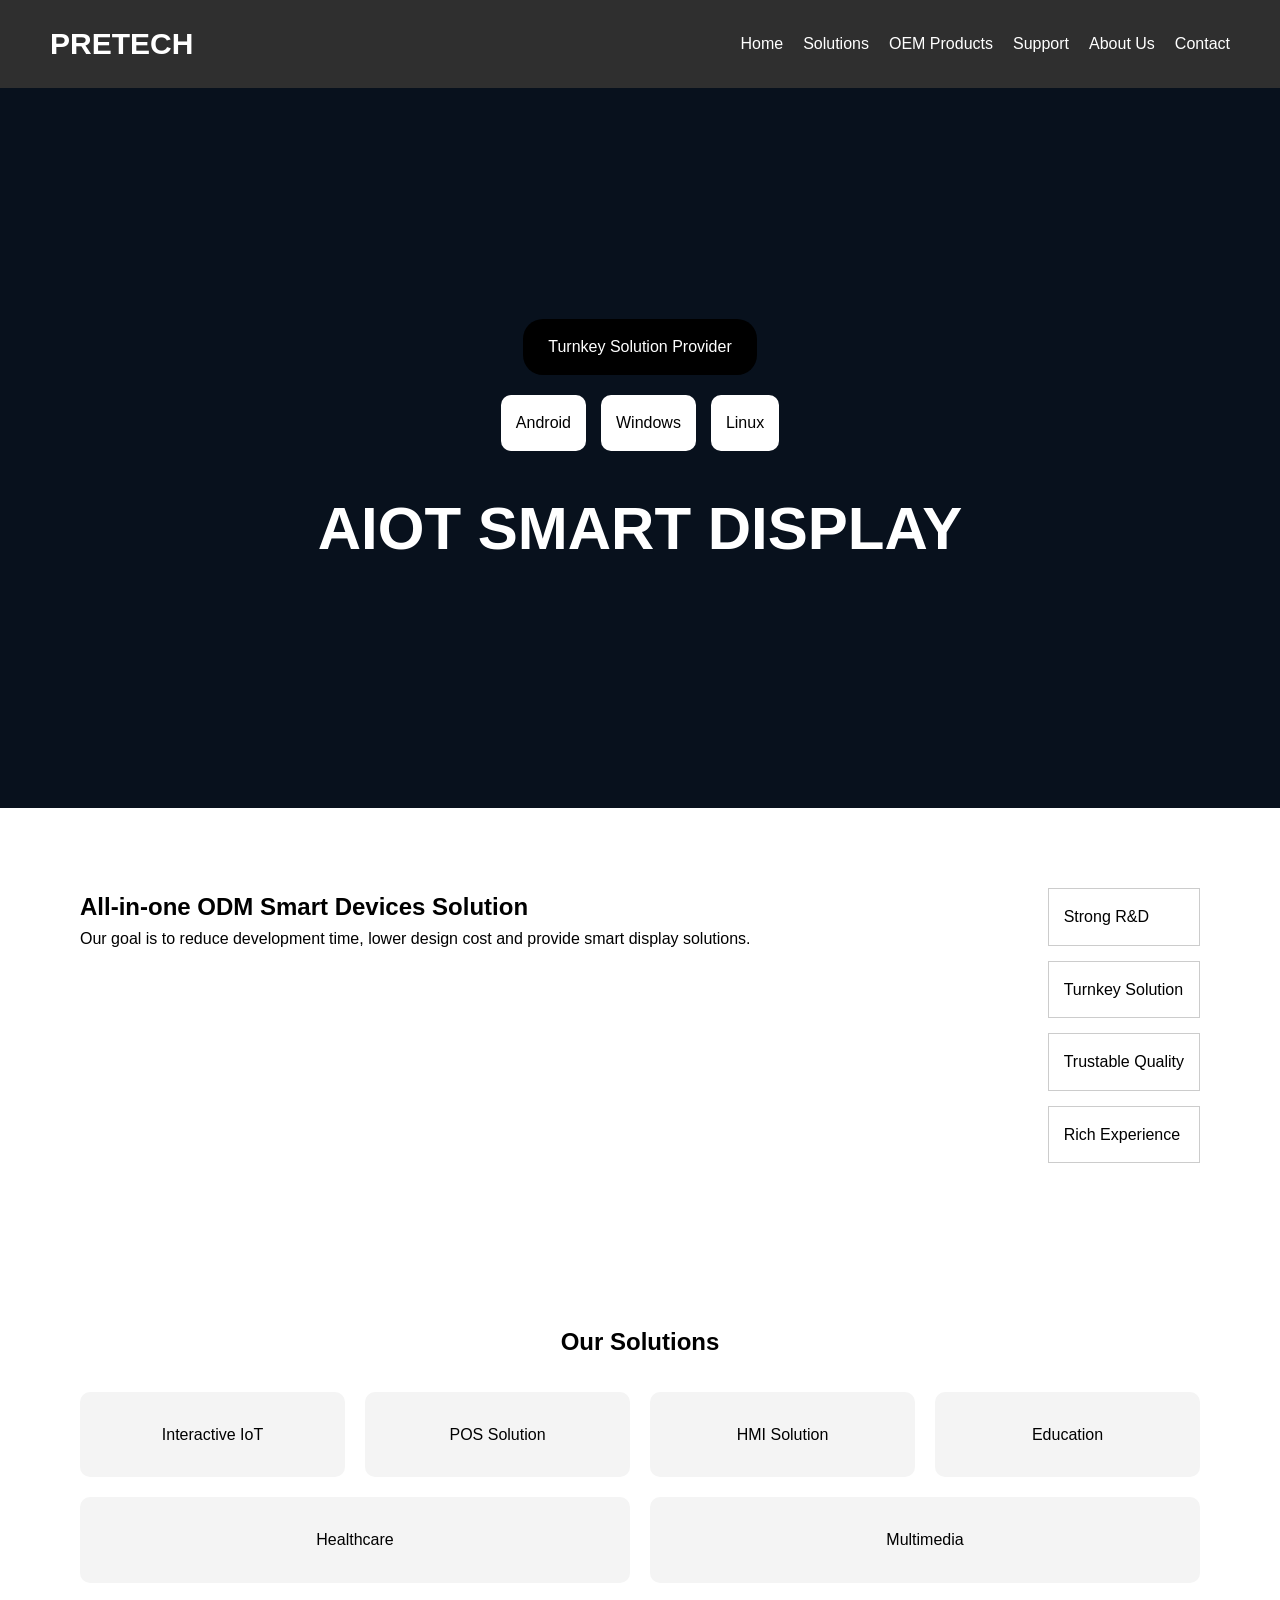
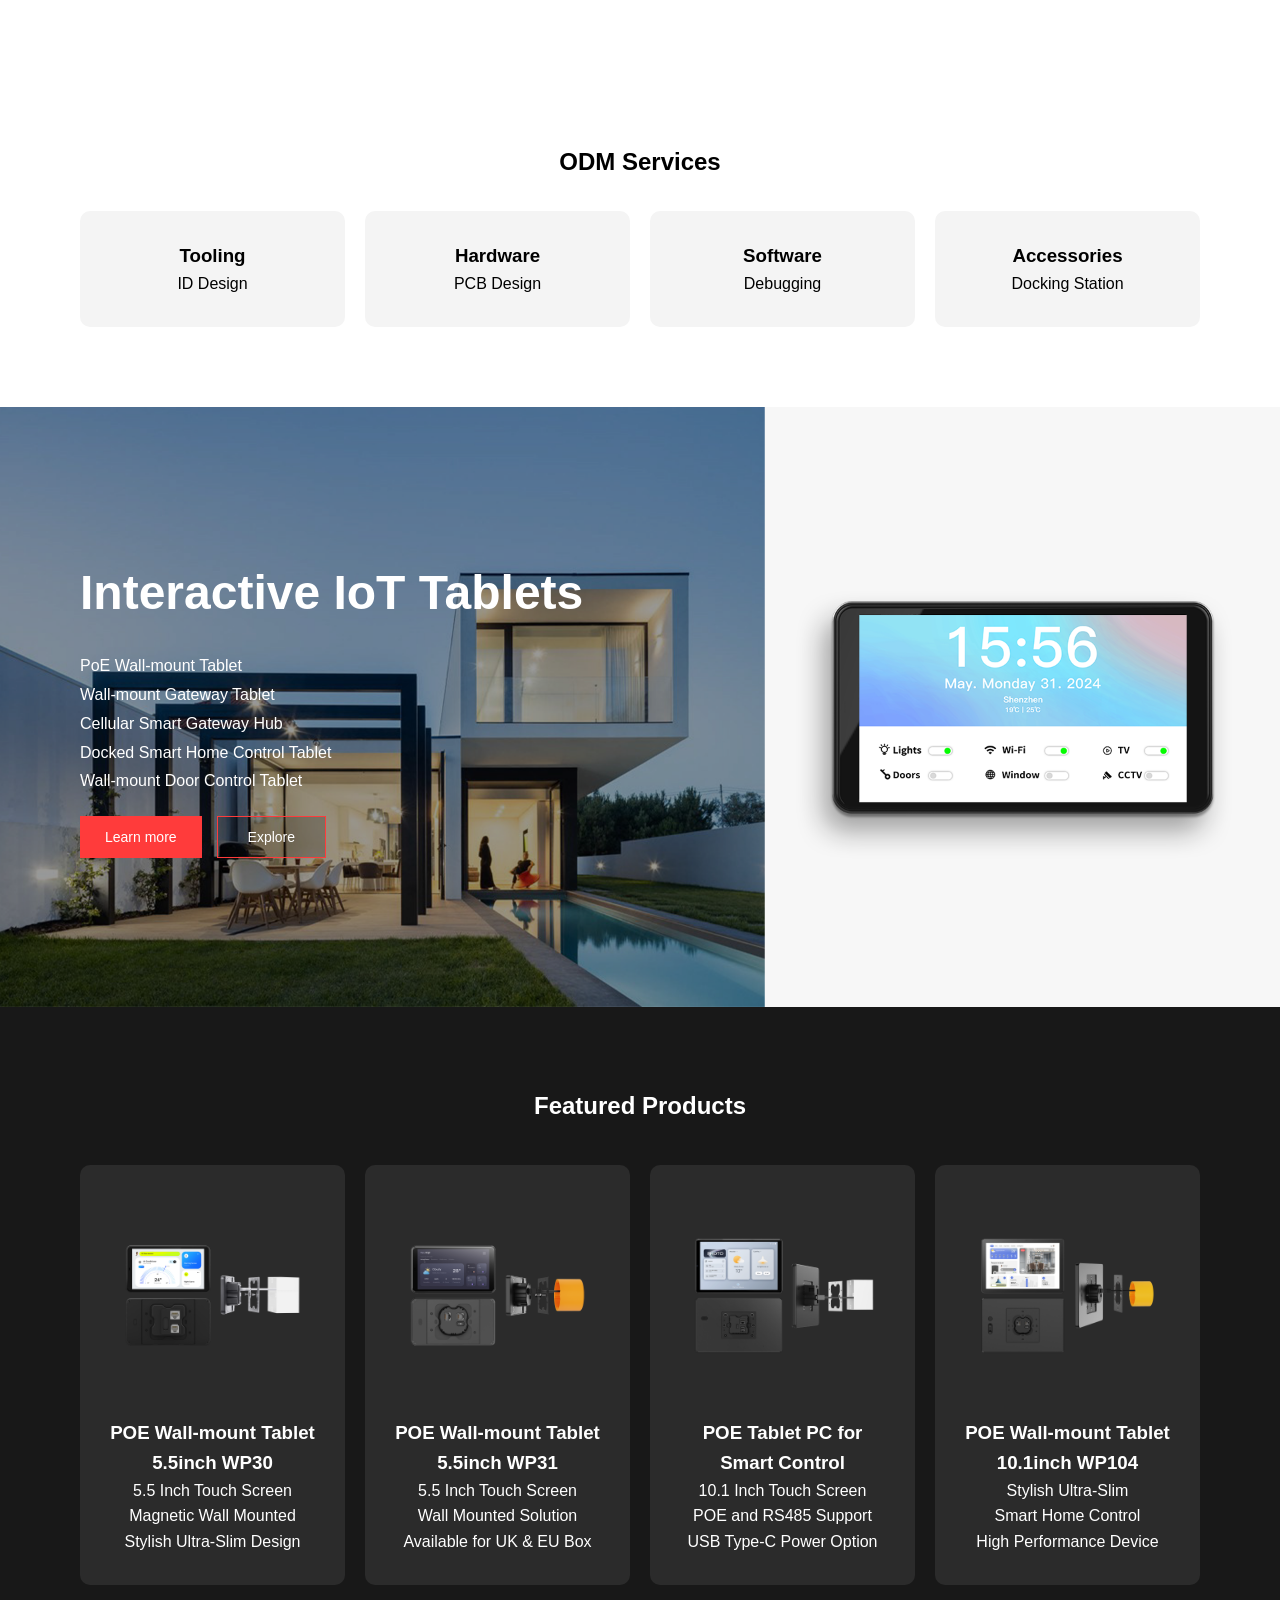
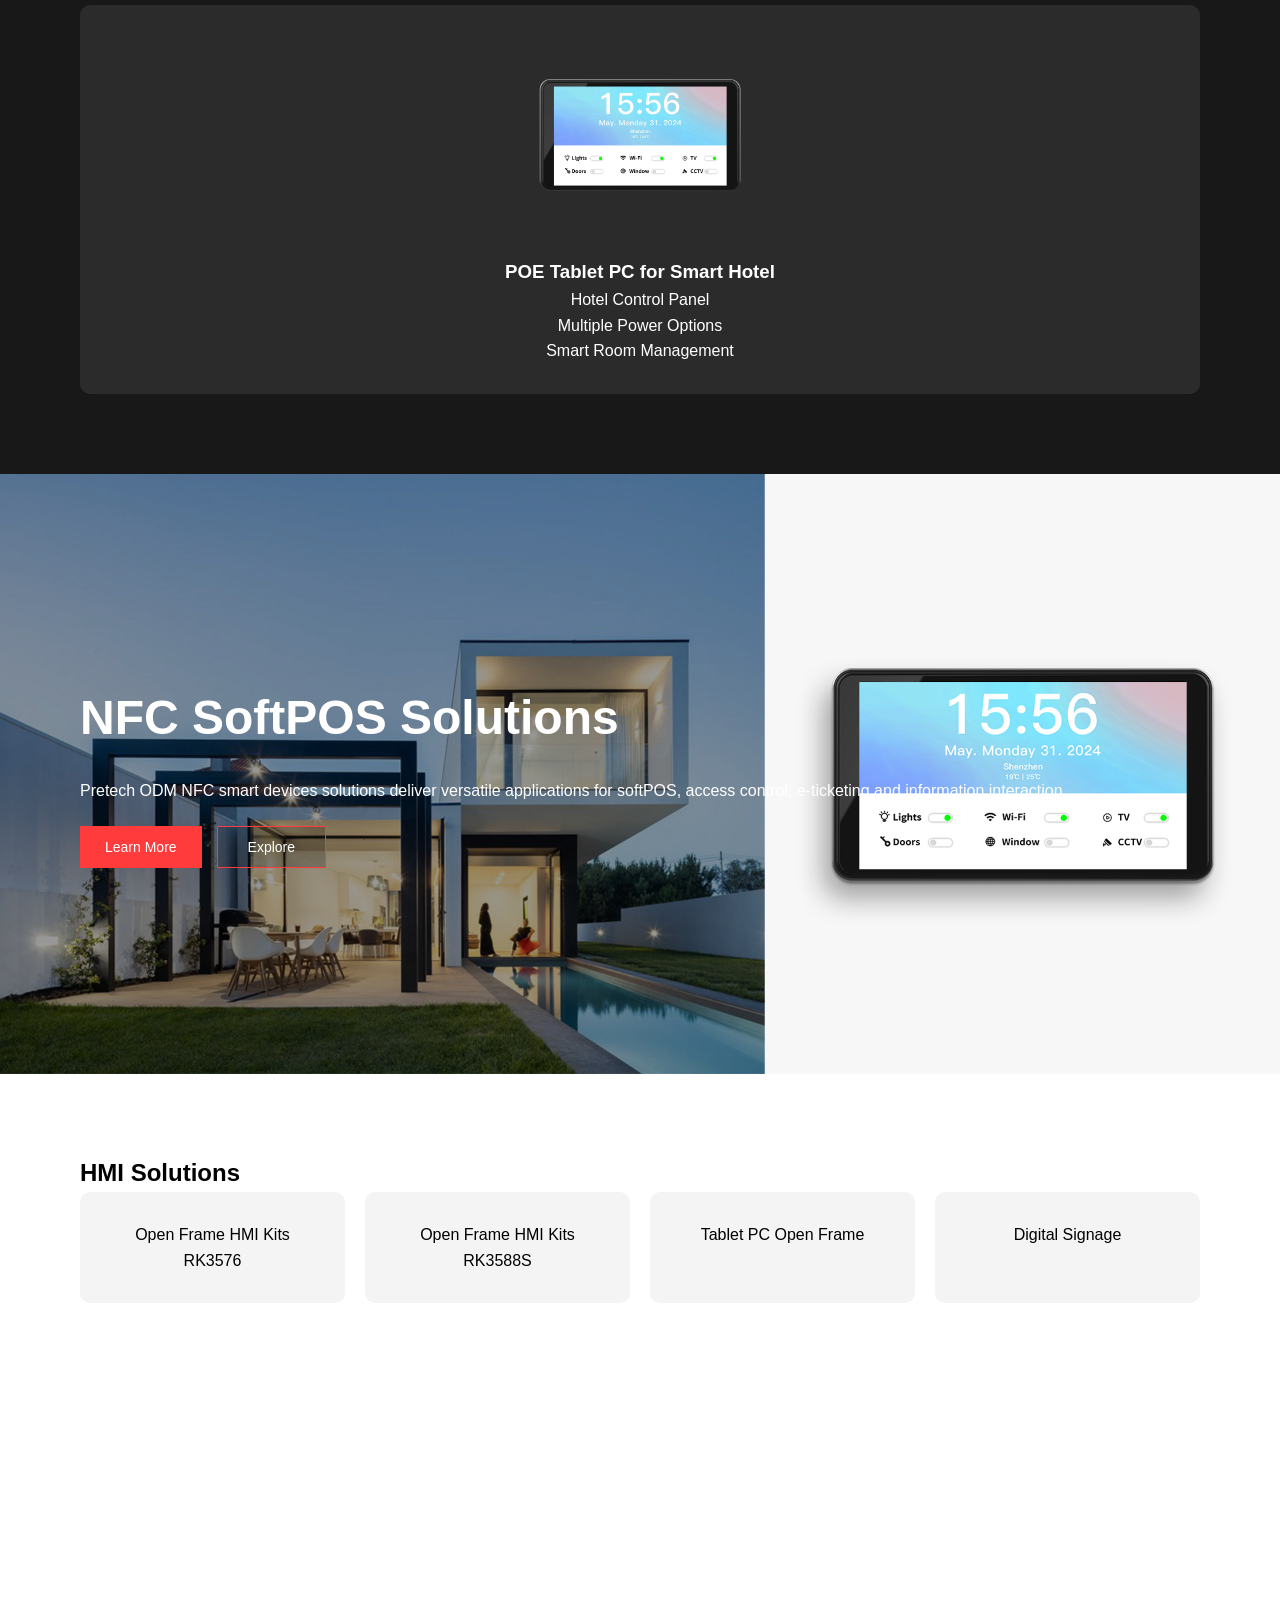
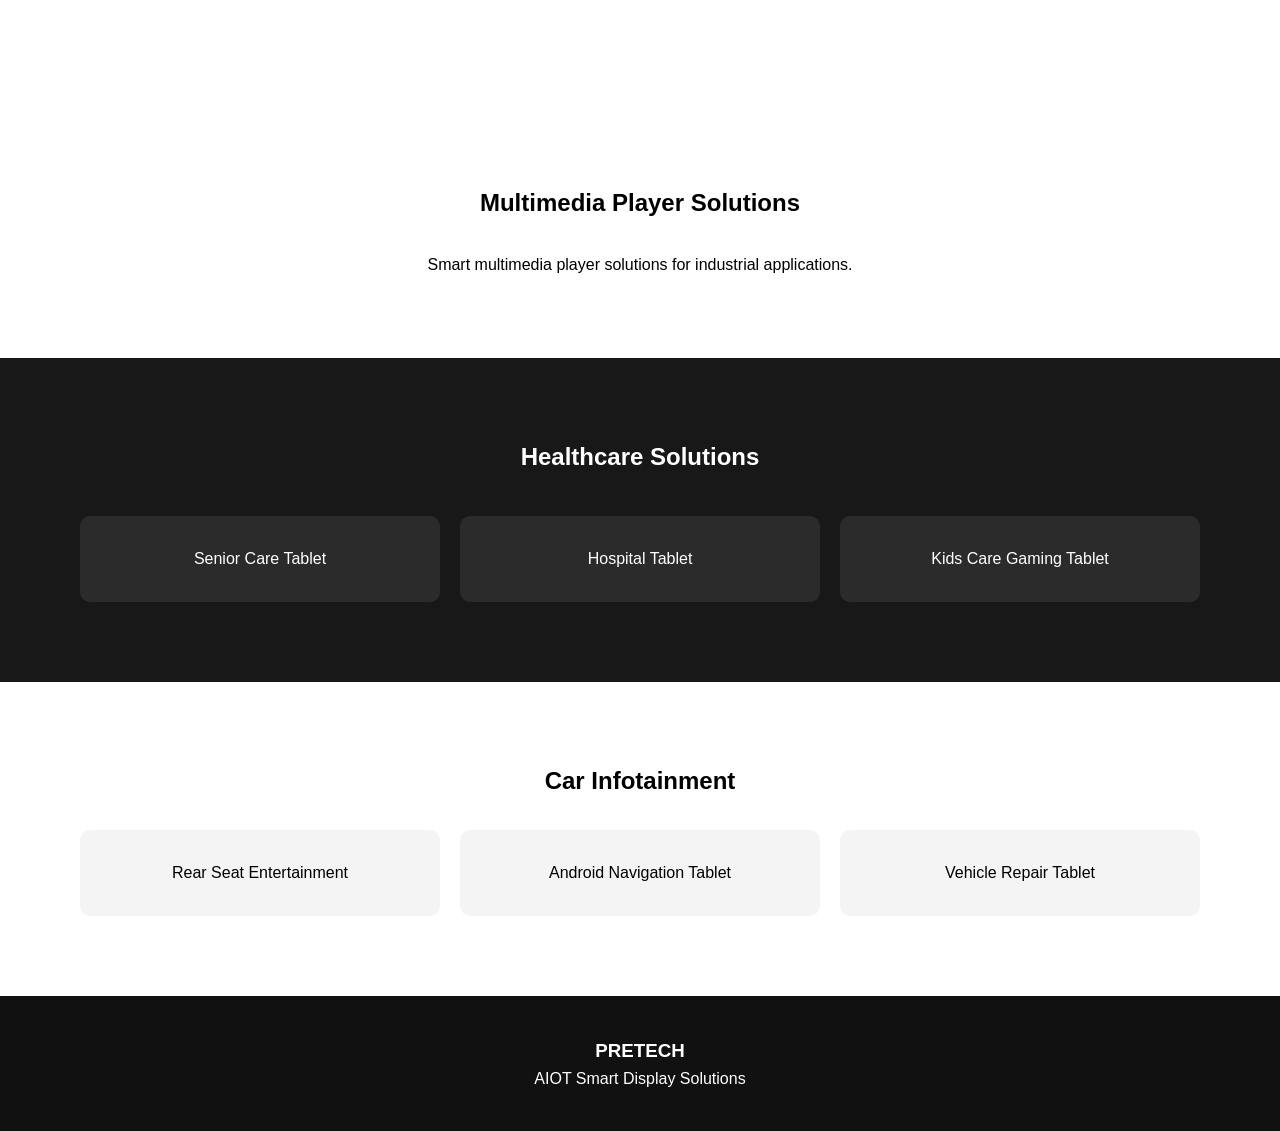
<file: html/index.html>
<!DOCTYPE html>
<html>
<head>
    <title>Pretech Clone</title>
    <link rel="stylesheet" href="../css/style.css">
</head>
<body>

<nav>
    <div class="logo">PRETECH</div>

    <ul>
        <li><a href="index.html">Home</a></li>
        <li><a href="solutions.html">Solutions</a></li>
        <li><a href="products.html">OEM Products</a></li>
        <li><a href="support.html">Support</a></li>
        <li><a href="about.html">About Us</a></li>
        <li><a href="contact.html">Contact</a></li>
    </ul>
</nav>

<section class="hero">

    <div class="tag">
        Turnkey Solution Provider
    </div>

    <div class="platforms">
        <div class="platform">Android</div>
        <div class="platform">Windows</div>
        <div class="platform">Linux</div>
    </div>

    <h1>AIOT SMART DISPLAY</h1>

</section>

<section class="odm">
    <div>
        <h2>All-in-one ODM Smart Devices Solution</h2>
        <p>
            Our goal is to reduce development time, lower design cost
            and provide smart display solutions.
        </p>
    </div>

    <div class="feature-list">
        <div class="feature">Strong R&D</div>
        <div class="feature">Turnkey Solution</div>
        <div class="feature">Trustable Quality</div>
        <div class="feature">Rich Experience</div>
    </div>
</section>

<section class="solutions">

    <h2>Our Solutions</h2>

    <div class="card-container">

        <div class="card">Interactive IoT</div>
        <div class="card">POS Solution</div>
        <div class="card">HMI Solution</div>
        <div class="card">Education</div>
        <div class="card">Healthcare</div>
        <div class="card">Multimedia</div>

    </div>

</section>

<section class="services">

    <h2>ODM Services</h2>

    <div class="card-container">

        <div class="card">
            <h3>Tooling</h3>
            <p>ID Design</p>
        </div>

        <div class="card">
            <h3>Hardware</h3>
            <p>PCB Design</p>
        </div>

        <div class="card">
            <h3>Software</h3>
            <p>Debugging</p>
        </div>

        <div class="card">
            <h3>Accessories</h3>
            <p>Docking Station</p>
        </div>

    </div>

</section>

<section class="showcase">

    <div class="showcase-text">
        <h2>Interactive IoT Tablets</h2>

        <p>
            PoE Wall-mount Tablet<br>
            Wall-mount Gateway Tablet<br>
            Cellular Smart Gateway Hub<br>
            Docked Smart Home Control Tablet<br>
            Wall-mount Door Control Tablet
        </p>

        <div class="button-group">
            <button class="learn-btn">Learn more</button>
            <button class="explore-btn">Explore</button>
        </div>
        
    </div>

</section>

<section class="products">

    <h2>Featured Products</h2>

    <div class="card-container">

        <div class="card">
            <img src="../images/tablets.png" alt="WP30">
            <h3>POE Wall-mount Tablet 5.5inch WP30</h3>
            <p>
                5.5 Inch Touch Screen<br>
                Magnetic Wall Mounted<br>
                Stylish Ultra-Slim Design
            </p>
        </div>

        <div class="card">
            <img src="../images/tablets2.png" alt="WP31">
            <h3>POE Wall-mount Tablet 5.5inch WP31</h3>
            <p>
                5.5 Inch Touch Screen<br>
                Wall Mounted Solution<br>
                Available for UK & EU Box
            </p>
        </div>

        <div class="card">
            <img src="../images/tablets3.png" alt="WP104">
            <h3>POE Tablet PC for Smart Control</h3>
            <p>
                10.1 Inch Touch Screen<br>
                POE and RS485 Support<br>
                USB Type-C Power Option
            </p>
        </div>

        <div class="card">
            <img src="../images/tablets4.png" alt="WP104">
            <h3>POE Wall-mount Tablet 10.1inch WP104</h3>
            <p>
                Stylish Ultra-Slim<br>
                Smart Home Control<br>
                High Performance Device
            </p>
        </div>

        <div class="card">
            <img src="../images/tablets5.png" alt="Hotel Tablet">
            <h3>POE Tablet PC for Smart Hotel</h3>
            <p>
                Hotel Control Panel<br>
                Multiple Power Options<br>
                Smart Room Management
            </p>
        </div>

    </div>

</section>

<section class="showcase">
    <div class="showcase-text">
        <h2>NFC SoftPOS Solutions</h2>

        <p>
            Pretech ODM NFC smart devices solutions deliver
            versatile applications for softPOS, access control,
            e-ticketing and information interaction.
        </p>

        <div class="button-group">
            <button class="learn-btn">Learn More</button>
            <button class="explore-btn">Explore</button>
        </div>
    </div>
</section>

<section class="solutions-page">

    <h2>HMI Solutions</h2>

    <div class="card-container">

        <div class="card">Open Frame HMI Kits RK3576</div>

        <div class="card">Open Frame HMI Kits RK3588S</div>

        <div class="card">Tablet PC Open Frame</div>

        <div class="card">Digital Signage</div>

    </div>

</section>

<section class="services">

    <h2>Multimedia Player Solutions</h2>

    <p style="text-align:center;">
        Smart multimedia player solutions for industrial applications.
    </p>

</section>

<section class="products">

    <h2>Healthcare Solutions</h2>

    <div class="card-container">

        <div class="card">Senior Care Tablet</div>

        <div class="card">Hospital Tablet</div>

        <div class="card">Kids Care Gaming Tablet</div>

    </div>

</section>

<section class="services">

    <h2>Car Infotainment</h2>

    <div class="card-container">

        <div class="card">Rear Seat Entertainment</div>

        <div class="card">Android Navigation Tablet</div>

        <div class="card">Vehicle Repair Tablet</div>

    </div>

</section>



<footer>
    <h3>PRETECH</h3>
    <p>AIOT Smart Display Solutions</p>
</footer>

</body>
</html>
</file>
<file: css/style.css>
*{
    margin:0;
    padding:0;
    box-sizing:border-box;
}

body{
    font-family:Arial, sans-serif;
    line-height:1.6;
}

/* NAVIGATION */

nav{
    display:flex;
    justify-content:space-between;
    align-items:center;
    padding:20px 50px;
    background:#2f2f2f;
}

.logo{
    color:white;
    font-size:30px;
    font-weight:bold;
}

ul{
    display:flex;
    gap:20px;
    list-style:none;
}

ul a{
    color:white;
    text-decoration:none;
}

ul a:hover{
    color:#dcdcdc;
}

/* HERO SECTION */

.hero{
    background:#08111d;
    color:white;
    min-height:80vh;

    display:flex;
    flex-direction:column;
    justify-content:center;
    align-items:center;

    text-align:center;
    padding:20px;
}

.tag{
    background:black;
    padding:15px 25px;
    border-radius:20px;
    margin-bottom:20px;
}

.platforms{
    display:flex;
    gap:15px;
    margin-bottom:30px;
}

.platform{
    background:white;
    color:black;
    padding:15px;
    border-radius:10px;
}

.hero h1{
    font-size:60px;
}

/* ODM SECTION */

.odm{
    display:flex;
    justify-content:space-between;
    gap:50px;
    padding:80px;
}

.feature-list{
    display:flex;
    flex-direction:column;
    gap:15px;
}

.feature{
    border:1px solid #ccc;
    padding:15px;
    background:white;
}

/* HOME PAGE SECTIONS */

.solutions,
.services{
    padding:80px;
}

.solutions h2,
.services h2{
    text-align:center;
    margin-bottom:30px;
}

/* CARDS */

.card-container{
    display:flex;
    gap:20px;
    flex-wrap:wrap;
}

.card{
    flex:1 1 250px;
    background:#f4f4f4;
    padding:30px;
    border-radius:10px;
    text-align:center;
}

/* ALL PAGES */

.about-page,
.contact-page,
.products-page,
.solutions-page,
.support-page{
    padding:80px;
    min-height:70vh;
}

.about-page h1,
.contact-page h1,
.products-page h1,
.solutions-page h1,
.support-page h1{
    text-align:center;
    margin-bottom:40px;
}

/* CONTACT FORM */

.contact-page form{
    max-width:600px;
    margin:auto;
}

.contact-page input,
.contact-page textarea{
    width:100%;
    padding:12px;
    margin-bottom:15px;
    border:1px solid #ccc;
    border-radius:5px;
}

.contact-page textarea{
    min-height:120px;
}

.contact-page button{
    background:#08111d;
    color:white;
    border:none;
    padding:12px 20px;
    cursor:pointer;
    border-radius:5px;
}

.contact-page button:hover{
    background:#16283f;
}

.showcase{
    display:flex;
    align-items:center;
    justify-content:space-between;
    padding:80px;
    gap:50px;
    min-height:600px;
    background-image:url("../images/house.png");
    background-repeat:no-repeat;
    background-position:center;
    background-size:cover;
    color:white;
}

.showcase-text{
    flex:1;
}

.showcase-text h2{
    font-size:48px;
    margin-bottom:20px;
}

.showcase-text p{
    line-height:1.8;
    margin-bottom:20px;
}

.showcase-image{
    flex:1;
    text-align:center;
}

.showcase-image img{
    width:100%;
    max-width:500px;
}

.products{
    padding:80px;
    background:#181818;
    color:white;
}

.products h2{
    text-align:center;
    margin-bottom:40px;
}

.products .card{
    background:#2b2b2b;
    color:white;
}

.products .card img{
    width:100%;
    height:200px;
    object-fit:contain;
    margin-bottom:15px;
}

.button-group{
    display:flex;
    gap:15px;
    margin-top:20px;
}

.learn-btn{
    background:#ff3b3b;
    color:white;
    border:none;
    padding:12px 25px;
    font-size:14px;
    cursor:pointer;
}

.explore-btn{
    background:rgba(0,0,0,0.2);
    color:white;
    border:1px solid #ff3b3b;
    padding:12px 30px;
    font-size:14px;
    cursor:pointer;
}

/* FOOTER */

footer{
    background:#111;
    color:white;
    text-align:center;
    padding:40px;
}



/* RESPONSIVE DESIGN */

@media(max-width:768px){

    nav{
        flex-direction:column;
        gap:20px;
    }

    ul{
        flex-direction:column;
        align-items:center;
    }

    .odm{
        flex-direction:column;
        padding:40px 20px;
    }

    .platforms{
        flex-direction:column;
    }

    .hero h1{
        font-size:40px;
    }

    .about-page,
    .contact-page,
    .products-page,
    .solutions-page,
    .support-page,
    .solutions,
    .services{
        padding:40px 20px;
    }

    .showcase{
        flex-direction:column;
        text-align:center;
    }

}
</file>
